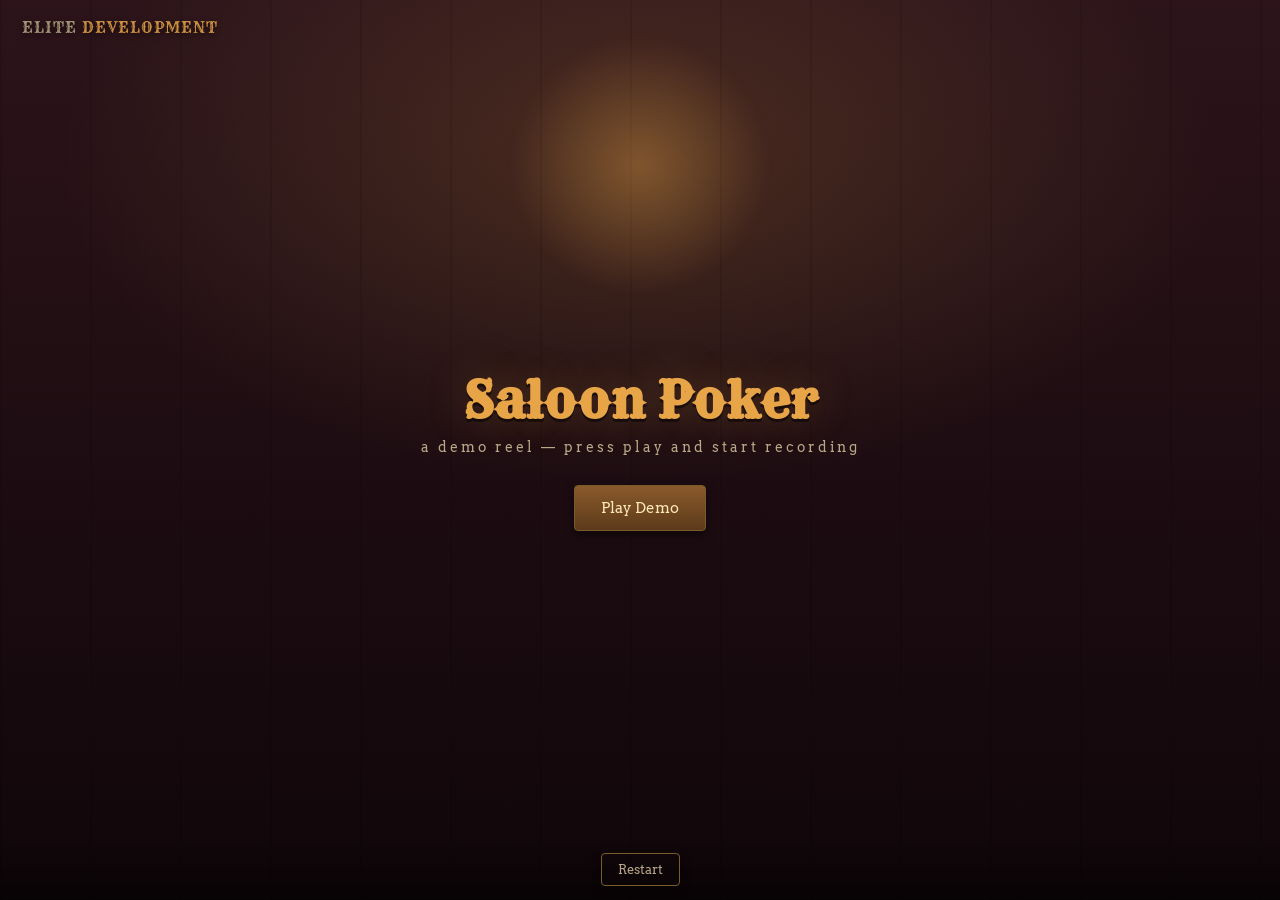
<file: docs/index.html>
<!DOCTYPE html>
<html lang="en">
<head>
<meta charset="UTF-8">
<meta name="viewport" content="width=device-width, initial-scale=1, viewport-fit=cover">
<title>Saloon Poker — Demo Reel</title>
<link rel="preconnect" href="https://fonts.googleapis.com">
<link rel="preconnect" href="https://fonts.gstatic.com" crossorigin>
<link href="https://fonts.googleapis.com/css2?family=Rye&family=Arvo:ital,wght@0,400;0,700;1,400&display=swap" rel="stylesheet">
<style>
  :root {
    --ink: #150a0c;
    --wine: #4a1620;
    --wine-2: #2c0d14;
    --lantern: #e8a548;
    --parchment: #ead9b8;
    --parchment-dim: #b9a887;
    --brass: #b8863d;
    --brass-dim: #7a5c2b;
    --felt: #1f4d33;
    --felt-2: #0a1f13;
    --good: #7bb661;
    --bad: #a13d3d;
  }
  :root:not([data-theme="light"]) { color-scheme: dark; }
  @media (prefers-color-scheme: dark) { :root:not([data-theme="light"]) { color-scheme: dark; } }
  :root[data-theme="dark"] { color-scheme: dark; }

  * { box-sizing: border-box; }
  html, body {
    margin: 0; width: 100%; height: 100%;
    background: var(--ink);
    font-family: 'Arvo', Georgia, serif;
    overflow: hidden;
    padding-top: env(safe-area-inset-top, 0px);
    padding-bottom: env(safe-area-inset-bottom, 0px);
  }
  html { scroll-padding-top: env(safe-area-inset-top, 0px); }
  .hidden { display: none !important; }
  button { font-family: inherit; cursor: pointer; }

  #stage {
    position: relative; width: 100%; height: 100%; overflow: hidden;
    background:
      radial-gradient(ellipse 70% 55% at 50% 18%, rgba(232,165,72,0.18) 0%, transparent 65%),
      linear-gradient(180deg, #2c141a 0%, #1c0c11 55%, #100609 100%);
  }
  #stage::before {
    content: ''; position: absolute; inset: 0;
    background-image: repeating-linear-gradient(90deg, rgba(0,0,0,0.25) 0 2px, transparent 2px 90px);
    opacity: 0.4; pointer-events: none;
  }
  .glow {
    position: absolute; top: 4%; left: 50%; transform: translateX(-50%);
    width: 260px; height: 260px; border-radius: 50%;
    background: radial-gradient(circle, rgba(232,165,72,0.35) 0%, transparent 70%);
    filter: blur(6px); pointer-events: none;
  }

  #brand {
    position: absolute; top: 18px; left: 22px; z-index: 50;
    font-family: 'Rye', serif; color: var(--parchment-dim); font-size: 15px;
    letter-spacing: 1px; opacity: 0.85; text-shadow: 0 2px 6px rgba(0,0,0,0.8); pointer-events: none;
  }
  #brand span { color: var(--lantern); }

  /* ---------- title ---------- */
  #titleCard {
    position: absolute; inset: 0; display: flex; flex-direction: column;
    align-items: center; justify-content: center; text-align: center; padding: 24px;
    transition: opacity 600ms ease; z-index: 40;
  }
  #titleCard.hide { opacity: 0; pointer-events: none; }
  #titleCard h1 {
    font-family: 'Rye', serif; color: var(--lantern); font-size: clamp(30px, 5vw, 50px);
    margin: 0 0 8px; text-shadow: 0 3px 0 rgba(0,0,0,0.5), 0 0 40px rgba(232,165,72,0.25);
  }
  #titleCard .sub { color: var(--parchment-dim); font-size: 14px; letter-spacing: 3px; margin-bottom: 30px; }
  .btn {
    background: linear-gradient(#8a5a2b, #5c3a1a); border: 1px solid var(--brass-dim);
    color: #ffe9b8; padding: 13px 26px; border-radius: 4px; font-size: 15px;
    box-shadow: 0 3px 8px rgba(0,0,0,0.5);
  }
  .btn:hover { filter: brightness(1.15); }
  .btn.ghost { background: transparent; border: 1px solid var(--brass-dim); color: var(--parchment-dim); }
  .btn.small { padding: 8px 16px; font-size: 13px; }
  .actions { display: flex; gap: 14px; flex-wrap: wrap; justify-content: center; }

  /* ---------- prompt ---------- */
  .prompt {
    position: absolute; bottom: 16%; left: 50%; transform: translateX(-50%);
    color: var(--parchment); background: rgba(10,8,5,0.55); border: 1px solid var(--brass-dim);
    padding: 10px 20px; border-radius: 3px; font-size: 15px; opacity: 0; transition: opacity 500ms ease;
  }
  .prompt.show { opacity: 1; }
  .prompt kbd { background: var(--brass); color: #241708; padding: 1px 7px; border-radius: 3px; font-weight: bold; }

  /* ---------- table ---------- */
  .panel-wrap {
    position: absolute; inset: 0; display: flex; align-items: center; justify-content: center;
    opacity: 0; transform: scale(0.96); transition: opacity 450ms ease, transform 450ms ease; pointer-events: none;
  }
  .panel-wrap.show { opacity: 1; transform: scale(1); pointer-events: auto; }
  .felt-table {
    width: min(640px, 90vw);
    background: radial-gradient(ellipse at center, var(--felt) 0%, var(--felt-2) 75%);
    border: 10px solid #3a2414; border-radius: 22px;
    box-shadow: 0 0 50px rgba(0,0,0,0.7), inset 0 0 70px rgba(0,0,0,0.5);
    padding: 26px; color: var(--parchment);
  }
  .felt-hud { display: flex; justify-content: space-between; font-size: 17px; color: var(--lantern); margin-bottom: 14px; }
  .felt-hud .label { color: var(--parchment-dim); font-size: 13px; margin-right: 4px; }
  .hand-label { font-size: 13px; letter-spacing: 2px; color: var(--parchment-dim); margin-bottom: 6px; }
  .cards { display: flex; gap: 8px; min-height: 84px; margin-bottom: 18px; }
  .card {
    width: 54px; height: 76px; background: #fdf6e3; border-radius: 6px;
    display: flex; align-items: center; justify-content: center; font-size: 19px; font-weight: bold;
    box-shadow: 0 3px 6px rgba(0,0,0,0.5); border: 1px solid #c9b98a; animation: dealIn 340ms ease;
  }
  @keyframes dealIn { from { transform: translateY(-24px) rotate(-6deg); opacity: 0; } to { transform: translateY(0) rotate(0); opacity: 1; } }
  .card.red { color: #a11d1d; }
  .card.black { color: #1a1a1a; }
  .card.back { background: repeating-linear-gradient(45deg, #7a2d2d, #7a2d2d 6px, #5c1f1f 6px, #5c1f1f 12px); border-color: #3a1010; }
  .felt-panel { display: flex; gap: 10px; justify-content: center; margin-top: 8px; }
  .felt-panel input {
    width: 90px; padding: 8px; border-radius: 5px; border: 1px solid var(--brass-dim);
    background: #2a1c10; color: var(--lantern); text-align: center; font-size: 15px;
  }
  .banner {
    text-align: center; font-size: 18px; padding: 10px; border-radius: 6px; margin-top: 12px;
    font-weight: bold; opacity: 0; transition: opacity 300ms ease;
  }
  .banner.show { opacity: 1; }
  .banner.win, .banner.blackjack { background: rgba(123,182,97,0.85); color: #10230a; }
  .banner.lose, .banner.bust { background: rgba(161,61,61,0.85); }
  .banner.push { background: rgba(201,154,82,0.85); color: #241708; }

  /* ---------- controls ---------- */
  #controls {
    position: absolute; bottom: 0; left: 0; right: 0; z-index: 60;
    display: flex; align-items: center; justify-content: center; gap: 10px;
    padding: 14px calc(14px + env(safe-area-inset-bottom, 0px)) 14px;
    background: linear-gradient(0deg, rgba(0,0,0,0.55), transparent);
    opacity: 1; transition: opacity 600ms ease;
  }
  #controls.faded { opacity: 0.12; }
  #controls.faded:hover { opacity: 1; }

  @media (max-width: 560px) {
    .felt-table { padding: 16px; }
    .card { width: 42px; height: 60px; font-size: 15px; }
  }
</style>
</head>
<body>
<div id="stage">
  <div class="glow"></div>
  <div id="brand">ELITE <span>DEVELOPMENT</span></div>

  <div id="titleCard">
    <h1>Saloon Poker</h1>
    <div class="sub">a demo reel — press play and start recording</div>
    <div class="actions">
      <button class="btn" id="playBtn">Play Demo</button>
    </div>
  </div>

  <div class="prompt" id="tablePrompt">Press <kbd>E</kbd> to play Valentine Saloon</div>

  <div class="panel-wrap" id="panelWrap">
    <div class="felt-table">
      <div class="felt-hud">
        <div><span class="label">Cash</span>$<span id="balance">500</span></div>
        <div><span class="label">Bet</span>$<span id="bet">0</span></div>
      </div>
      <div class="hand-label">DEALER <span id="dealerTotal"></span></div>
      <div class="cards" id="dealerCards"></div>
      <div class="hand-label">YOU <span id="playerTotal"></span></div>
      <div class="cards" id="playerCards"></div>

      <div class="felt-panel" id="betPanel">
        <input id="betInput" type="number" value="50" min="5" max="500" step="5">
        <button class="btn small" id="placeBet">Place Bet</button>
      </div>
      <div class="felt-panel hidden" id="actionPanel">
        <button class="btn small" id="hitBtn">Hit</button>
        <button class="btn small" id="standBtn">Stand</button>
        <button class="btn small" id="doubleBtn">Double</button>
      </div>
      <div class="banner" id="banner"></div>
    </div>
  </div>

  <div id="controls">
    <button class="btn ghost small" id="restartBtn">Restart</button>
  </div>
</div>

<script>
(function(){
  "use strict";
  var timers = [];
  function after(ms, fn){ var t = setTimeout(fn, ms); timers.push(t); return t; }
  function clearTimers(){ timers.forEach(clearTimeout); timers = []; }

  var balance = 500, bet = 0, playerHand = [], dealerHand = [];
  var balanceEl = document.getElementById('balance');
  var betEl = document.getElementById('bet');
  var playerCardsEl = document.getElementById('playerCards');
  var dealerCardsEl = document.getElementById('dealerCards');
  var playerTotalEl = document.getElementById('playerTotal');
  var dealerTotalEl = document.getElementById('dealerTotal');
  var betPanel = document.getElementById('betPanel');
  var actionPanel = document.getElementById('actionPanel');
  var banner = document.getElementById('banner');
  var suitSymbols = { hearts:'♥', diamonds:'♦', clubs:'♣', spades:'♠' };

  function handTotal(hand){
    var total = 0, aces = 0;
    hand.forEach(function(c){
      if (c.rank === 'A'){ aces++; total += 11; }
      else if (['J','Q','K'].indexOf(c.rank) !== -1) total += 10;
      else total += parseInt(c.rank, 10);
    });
    while (total > 21 && aces > 0){ total -= 10; aces--; }
    return total;
  }
  function renderCard(container, card){
    var div = document.createElement('div');
    if (card.hidden){ div.className = 'card back'; }
    else {
      var red = card.suit === 'hearts' || card.suit === 'diamonds';
      div.className = 'card ' + (red ? 'red' : 'black');
      div.textContent = card.rank + suitSymbols[card.suit];
    }
    container.appendChild(div);
  }
  function render(hideHole){
    balanceEl.textContent = balance;
    betEl.textContent = bet;
    playerCardsEl.innerHTML = '';
    dealerCardsEl.innerHTML = '';
    playerHand.forEach(function(c){ renderCard(playerCardsEl, c); });
    if (hideHole && dealerHand.length){
      renderCard(dealerCardsEl, dealerHand[0]);
      renderCard(dealerCardsEl, { hidden: true });
    } else {
      dealerHand.forEach(function(c){ renderCard(dealerCardsEl, c); });
    }
    playerTotalEl.textContent = playerHand.length ? '(' + handTotal(playerHand) + ')' : '';
    dealerTotalEl.textContent = (!hideHole && dealerHand.length) ? '(' + handTotal(dealerHand) + ')' : '';
  }
  function showBanner(text, cls){ banner.textContent = text; banner.className = 'banner show ' + cls; }
  function resetUI(){
    playerHand = []; dealerHand = []; bet = 0; balance = 500;
    betPanel.classList.remove('hidden'); actionPanel.classList.add('hidden');
    banner.classList.remove('show'); render(false);
  }

  function buildDemoShoe(){
    return [
      { rank:'A', suit:'spades' }, { rank:'10', suit:'hearts' },
      { rank:'K', suit:'clubs' }, { rank:'7', suit:'diamonds' }
    ];
  }
  function placeBet(amount){
    if (balance < amount) return;
    balance -= amount; bet = amount;
    var shoe = buildDemoShoe();
    playerHand = [shoe[0], shoe[1]];
    dealerHand = [shoe[2], shoe[3]];
    render(true);
    if (handTotal(playerHand) === 21){ after(700, resolve); }
    else { betPanel.classList.add('hidden'); actionPanel.classList.remove('hidden'); }
  }
  function resolve(){
    var pTotal = handTotal(playerHand), dTotal = handTotal(dealerHand);
    var pBJ = pTotal === 21 && playerHand.length === 2;
    var dBJ = dTotal === 21 && dealerHand.length === 2;
    var outcome, payout;
    if (pBJ && !dBJ){ outcome = 'blackjack'; payout = bet + Math.floor(bet * 1.5); }
    else if (dBJ && !pBJ){ outcome = 'lose'; payout = 0; }
    else if (dTotal > 21 || pTotal > dTotal){ outcome = 'win'; payout = bet * 2; }
    else if (pTotal === dTotal){ outcome = 'push'; payout = bet; }
    else { outcome = 'lose'; payout = 0; }
    if (payout > 0) balance += payout;
    render(false); actionPanel.classList.add('hidden');
    var messages = {
      blackjack: 'Blackjack! You win $' + payout + '!',
      win: 'You win $' + payout + '!',
      lose: 'Dealer wins.',
      push: 'Push — bet returned.'
    };
    showBanner(messages[outcome], outcome);
  }

  document.getElementById('placeBet').addEventListener('click', function(){
    placeBet(parseInt(document.getElementById('betInput').value, 10) || 25);
  });
  document.getElementById('hitBtn').addEventListener('click', function(){
    var ranks = ['2','3','4','5','6','7','8','9','10','J','Q','K','A'];
    var suits = ['hearts','diamonds','clubs','spades'];
    playerHand.push({ rank: ranks[Math.floor(Math.random()*ranks.length)], suit: suits[Math.floor(Math.random()*suits.length)] });
    render(true);
    if (handTotal(playerHand) > 21){ actionPanel.classList.add('hidden'); showBanner('Bust! You lose.', 'bust'); }
  });
  document.getElementById('standBtn').addEventListener('click', resolve);
  document.getElementById('doubleBtn').addEventListener('click', function(){
    if (balance < bet) return;
    balance -= bet; bet *= 2; resolve();
  });

  function runDemo(){
    resetUI();
    document.getElementById('tablePrompt').classList.add('show');
    var wrap = document.getElementById('panelWrap');
    after(1600, function(){
      document.getElementById('tablePrompt').classList.remove('show');
      wrap.classList.add('show');
    });
    after(2600, function(){ placeBet(50); });
  }

  document.getElementById('playBtn').addEventListener('click', function(){
    document.getElementById('titleCard').classList.add('hide');
    document.getElementById('controls').classList.add('faded');
    runDemo();
  });
  document.getElementById('restartBtn').addEventListener('click', function(){
    clearTimers();
    document.getElementById('panelWrap').classList.remove('show');
    document.getElementById('tablePrompt').classList.remove('show');
    document.getElementById('controls').classList.remove('faded');
    document.getElementById('titleCard').classList.remove('hide');
  });
})();
</script>
</body>
</html>
</file>
